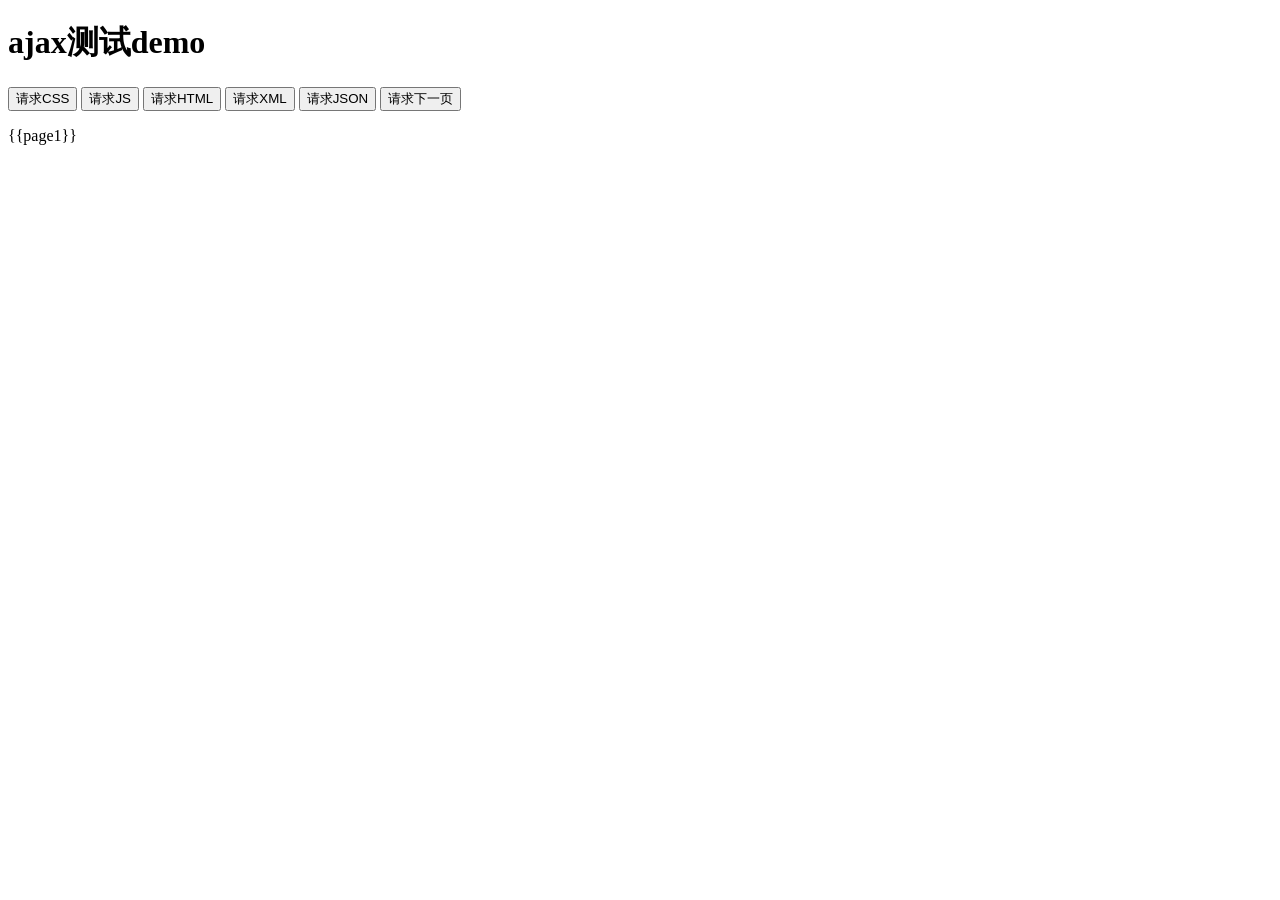
<file: public/index.html>
<!DOCTYPE html>
<html lang="zh">
    <head>
        <meta name="viewport" content="width=device-width,initial-scale=1,minimum-scale=1,maximum-scale=1,user-scalable=no,viewport-fit=cover">
        <meta http-equiv="X-UA-Compatible" content="ie=edge">
        <title>ajax测试示例</title>
    </head>
    <body>
        <h1>ajax测试demo <span id="myName"></span></h1>
        <p>
            <button id="cssBtn">请求CSS</button>
            <button id="jsBtn">请求JS</button>
            <button id="htmlBtn">请求HTML</button>
            <button id="xmlBtn">请求XML</button>
            <button id="jsonBtn">请求JSON</button>
            <button id="pageBtn">请求下一页</button>
        </p>
        <div>
            {{page1}}
        </div>
        <script src="main.js"></script>
    </body>
</html>
</file>
